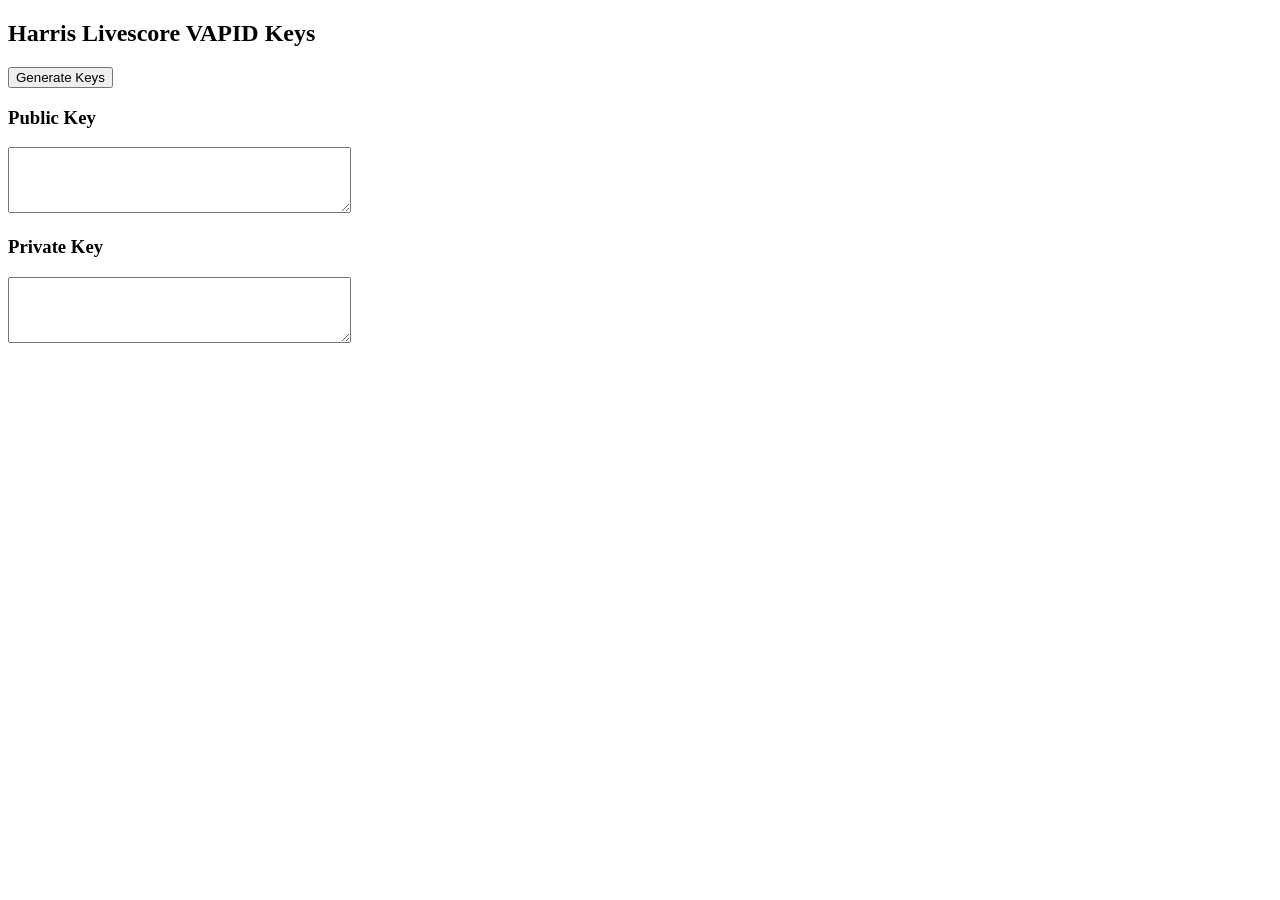
<file: generate-vapid.html>
<!DOCTYPE html>
<html>
<head>
    <title>Harris Livescore - VAPID Generator</title>
</head>
<body>
    <h2>Harris Livescore VAPID Keys</h2>
    <button onclick="generateKeys()">Generate Keys</button>

    <h3>Public Key</h3>
    <textarea id="publicKey" rows="4" cols="40"></textarea>

    <h3>Private Key</h3>
    <textarea id="privateKey" rows="4" cols="40"></textarea>

    <script>
        function base64url(bytes) {
            let binary = "";
            bytes.forEach(b => binary += String.fromCharCode(b));
            return btoa(binary)
                .replace(/\+/g, "-")
                .replace(/\//g, "_")
                .replace(/=+$/, "");
        }

        async function generateKeys() {
            const keys = await crypto.subtle.generateKey(
                { name: "ECDSA", namedCurve: "P-256" },
                true,
                ["sign", "verify"]
            );

            const publicBytes = new Uint8Array(
                await crypto.subtle.exportKey("raw", keys.publicKey)
            );

            const privateJwk =
                await crypto.subtle.exportKey("jwk", keys.privateKey);

            document.getElementById("publicKey").value =
                base64url(publicBytes);

            document.getElementById("privateKey").value =
                privateJwk.d;
        }
    </script>
</body>
</html>
</file>
